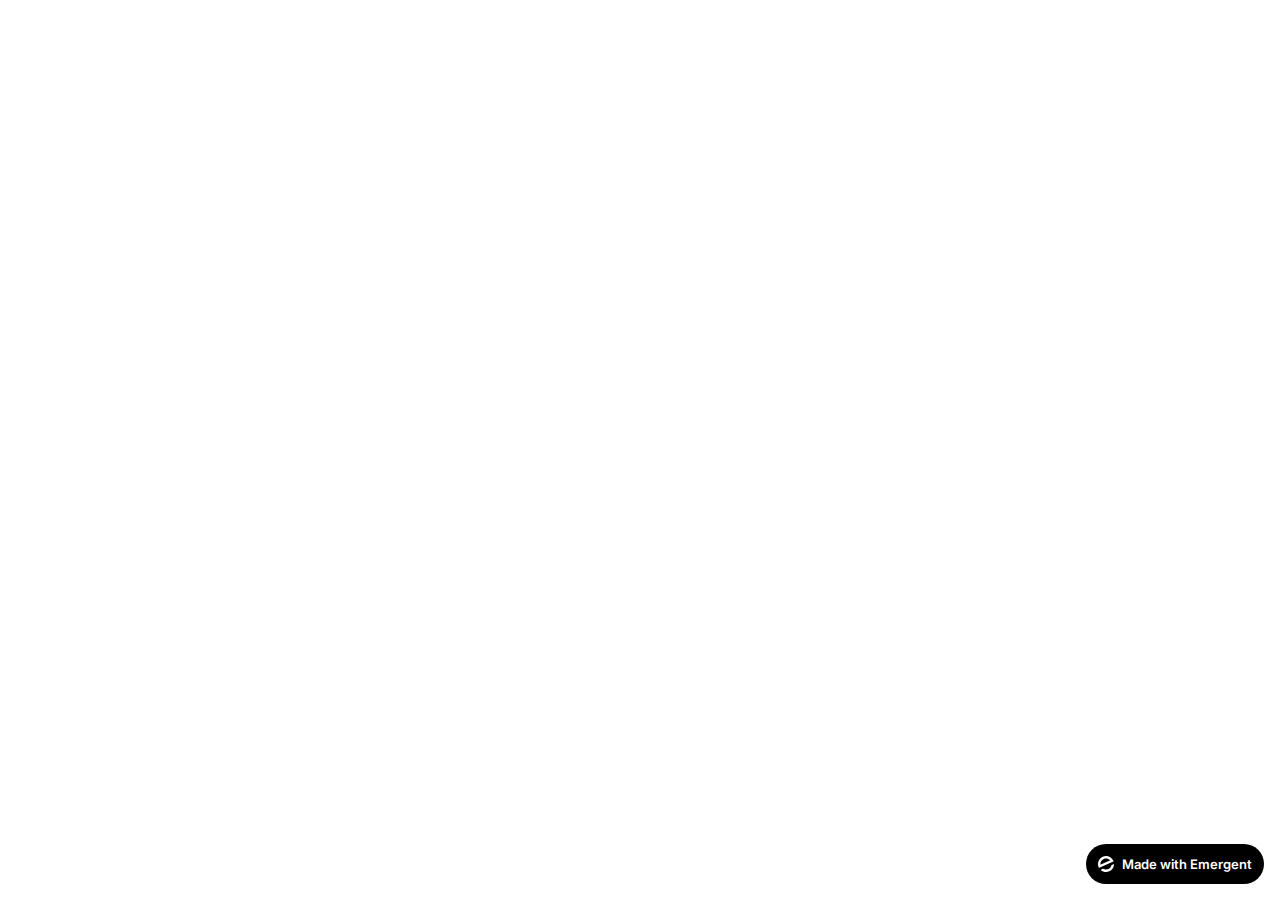
<file: frontend/public/index.html>
<!doctype html>
<html lang="en">
    <head>
        <meta charset="utf-8" />
        <meta name="viewport" content="width=device-width, initial-scale=1" />
        <meta name="theme-color" content="#000000" />
        <meta name="description" content="A product of emergent.sh" />
        <link rel="preconnect" href="https://fonts.googleapis.com" />
        <link rel="preconnect" href="https://fonts.gstatic.com" crossorigin />
        <link href="https://fonts.googleapis.com/css2?family=Inter:wght@600&display=swap" rel="stylesheet" />
        <!--
        manifest.json provides metadata used when your web app is installed on a
        user's mobile device or desktop. See https://developers.google.com/web/fundamentals/web-app-manifest/
        -->
        <!--
        Notice the use of %PUBLIC_URL% in the tags above.
        It will be replaced with the URL of the `public` folder during the build.
        Only files inside the `public` folder can be referenced from the HTML.

        Unlike "/favicon.ico" or "favicon.ico", "%PUBLIC_URL%/favicon.ico" will
        work correctly both with client-side routing and a non-root public URL.
        Learn how to configure a non-root public URL by running `npm run build`.
        -->
        <title>Emergent | Fullstack App</title>
        <script src="https://assets.emergent.sh/scripts/emergent-main.js"></script>
        <!--
        These two scripts have been added for the Visual Edits, please do not edit or remove them
        -->
        <script>
            // Only load visual edit scripts when inside an iframe
            if (window.self !== window.top) {
                // Load debug monitor script
                var debugMonitorScript = document.createElement('script');
                debugMonitorScript.src = 'https://assets.emergent.sh/scripts/debug-monitor.js';
                document.head.appendChild(debugMonitorScript);

                // Configure Tailwind
                window.tailwind = window.tailwind || {};
                tailwind.config = {
                    corePlugins: { preflight: false },
                };

                // Load Tailwind CDN
                var tailwindScript = document.createElement('script');
                tailwindScript.src = 'https://cdn.tailwindcss.com';
                document.head.appendChild(tailwindScript);
            }
        </script>
    </head>
    <body>
        <noscript>You need to enable JavaScript to run this app.</noscript>
        <div id="root"></div>
        <!--
      This HTML file is a template.
      If you open it directly in the browser, you will see an empty page.

      You can add webfonts, meta tags, or analytics to this file.
      The build step will place the bundled scripts into the <body> tag.

      To begin the development, run `npm start` or `yarn start`.
      To create a production bundle, use `npm run build` or `yarn build`.
    -->
        <a
            id="emergent-badge"
            target="_blank"
            href="https://app.emergent.sh/?utm_source=emergent-badge"
            style="
                display: inline-flex !important;
                box-sizing: border-box;
                width: 178px;
                height: 40px;
                padding: 8px 12px 8px 12px;
                align-items: center !important;
                gap: 8px;
                border-radius: 50px !important;
                background: #000 !important;
                position: fixed !important;
                bottom: 16px;
                right: 16px;
                text-decoration: none;
                font-family: -apple-system, BlinkMacSystemFont,
                    &quot;Segoe UI&quot;, Roboto, Oxygen, Ubuntu, Cantarell,
                    &quot;Open Sans&quot;, &quot;Helvetica Neue&quot;,
                    sans-serif !important;
                font-size: 12px !important;
                z-index: 9999 !important;
            "
        >
            <svg xmlns="http://www.w3.org/2000/svg" width="16" height="16" viewBox="0 0 16 16" fill="none">
                <path d="M15.5702 8.13142C15.7729 8.0412 16.0007 8.18878 15.9892 8.4103C15.8374 11.3192 14.0965 14.0405 11.2531 15.3065C8.40964 16.5725 5.2224 16.0453 2.95912 14.2117C2.78676 14.072 2.82955 13.804 3.03219 13.7137L4.95677 12.8568C5.04866 12.8159 5.15446 12.823 5.24204 12.8725C6.73377 13.7153 8.59176 13.8649 10.2772 13.1145C11.9626 12.3641 13.0947 10.8833 13.4665 9.21075C13.4883 9.11256 13.5539 9.02918 13.6457 8.98827L15.5702 8.13142Z" fill="white"/>
                <path fill-rule="evenodd" clip-rule="evenodd" d="M15.3066 4.74698L15.5067 5.19653C15.5759 5.35178 15.5061 5.53366 15.3508 5.60278L1.29992 11.8586C1.14467 11.9278 0.962794 11.8579 0.893675 11.7027L0.701732 11.2716L0.693457 11.2531C-1.10317 7.21778 0.711626 2.49007 4.74692 0.693443C8.78221 -1.10318 13.51 0.711693 15.3066 4.74698ZM2.82356 8.55367C2.63552 8.63739 2.41991 8.51617 2.40853 8.31065C2.28373 6.05724 3.53858 3.85787 5.72286 2.88536C7.90715 1.91286 10.3813 2.45199 11.9724 4.05256C12.1175 4.19854 12.0633 4.43988 11.8753 4.5236L2.82356 8.55367Z" fill="white"/>
            </svg>
            <p
                style="
                    color: #FFF !important;
                    font-family: 'Inter', sans-serif !important;
                    font-size: 13px !important;
                    font-style: normal !important;
                    font-weight: 600 !important;
                    line-height: 20px !important;
                    margin: 0 !important;
                    white-space: nowrap !important;
                "
            >
                Made with Emergent
            </p>
        </a>
        <script>
            !(function (t, e) {
                var o, n, p, r;
                e.__SV ||
                    ((window.posthog = e),
                    (e._i = []),
                    (e.init = function (i, s, a) {
                        function g(t, e) {
                            var o = e.split(".");
                            2 == o.length && ((t = t[o[0]]), (e = o[1])),
                                (t[e] = function () {
                                    t.push(
                                        [e].concat(
                                            Array.prototype.slice.call(
                                                arguments,
                                                0,
                                            ),
                                        ),
                                    );
                                });
                        }
                        ((p = t.createElement("script")).type =
                            "text/javascript"),
                            (p.crossOrigin = "anonymous"),
                            (p.async = !0),
                            (p.src =
                                s.api_host.replace(
                                    ".i.posthog.com",
                                    "-assets.i.posthog.com",
                                ) + "/static/array.js"),
                            (r =
                                t.getElementsByTagName(
                                    "script",
                                )[0]).parentNode.insertBefore(p, r);
                        var u = e;
                        for (
                            void 0 !== a ? (u = e[a] = []) : (a = "posthog"),
                                u.people = u.people || [],
                                u.toString = function (t) {
                                    var e = "posthog";
                                    return (
                                        "posthog" !== a && (e += "." + a),
                                        t || (e += " (stub)"),
                                        e
                                    );
                                },
                                u.people.toString = function () {
                                    return u.toString(1) + ".people (stub)";
                                },
                                o =
                                    "init me ws ys ps bs capture je Di ks register register_once register_for_session unregister unregister_for_session Ps getFeatureFlag getFeatureFlagPayload isFeatureEnabled reloadFeatureFlags updateEarlyAccessFeatureEnrollment getEarlyAccessFeatures on onFeatureFlags onSurveysLoaded onSessionId getSurveys getActiveMatchingSurveys renderSurvey canRenderSurvey canRenderSurveyAsync identify setPersonProperties group resetGroups setPersonPropertiesForFlags resetPersonPropertiesForFlags setGroupPropertiesForFlags resetGroupPropertiesForFlags reset get_distinct_id getGroups get_session_id get_session_replay_url alias set_config startSessionRecording stopSessionRecording sessionRecordingStarted captureException loadToolbar get_property getSessionProperty Es $s createPersonProfile Is opt_in_capturing opt_out_capturing has_opted_in_capturing has_opted_out_capturing clear_opt_in_out_capturing Ss debug xs getPageViewId captureTraceFeedback captureTraceMetric".split(
                                        " ",
                                    ),
                                n = 0;
                            n < o.length;
                            n++
                        )
                            g(u, o[n]);
                        e._i.push([i, s, a]);
                    }),
                    (e.__SV = 1));
            })(document, window.posthog || []);
            posthog.init("phc_xAvL2Iq4tFmANRE7kzbKwaSqp1HJjN7x48s3vr0CMjs", {
                api_host: "https://us.i.posthog.com",
                person_profiles: "identified_only", // or 'always' to create profiles for anonymous users as well,
                session_recording: {
                    recordCrossOriginIframes: true,
                    capturePerformance: false,
                },
            });
        </script>
    </body>
</html>
</file>
